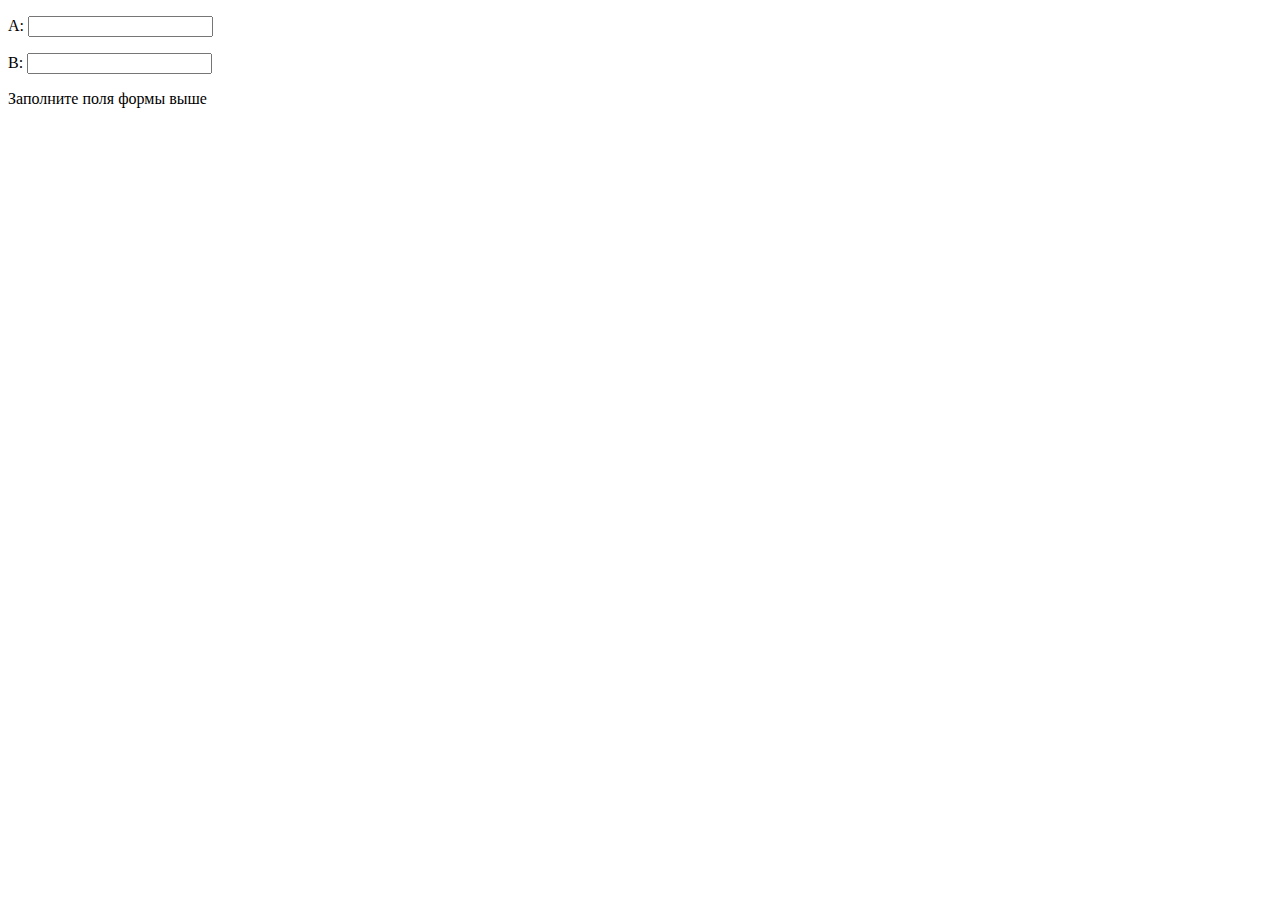
<file: 00-intro/10-sum/index.html>
<!DOCTYPE html>
<html lang="ru">
  <head>
    <meta charset="UTF-8" />
    <title></title>
  </head>
  <body>
    <form id="form">
      <p>
        <label for="num-a">A:</label>
        <input id="num-a" name="num-a" type="number" />
      </p>
      <p>
        <label for="num-b">B:</label> <input id="num-b" name="num-b" type="number" />
      </p>
      <p>
        <label data-result-label style="display: none;">A + B =</label>
        <output name="result"></output>
        <span data-result-error>Заполните поля формы выше</span>
      </p>
    </form>
    <script type="module" src="./script.js"></script>
  </body>
</html>
</file>
